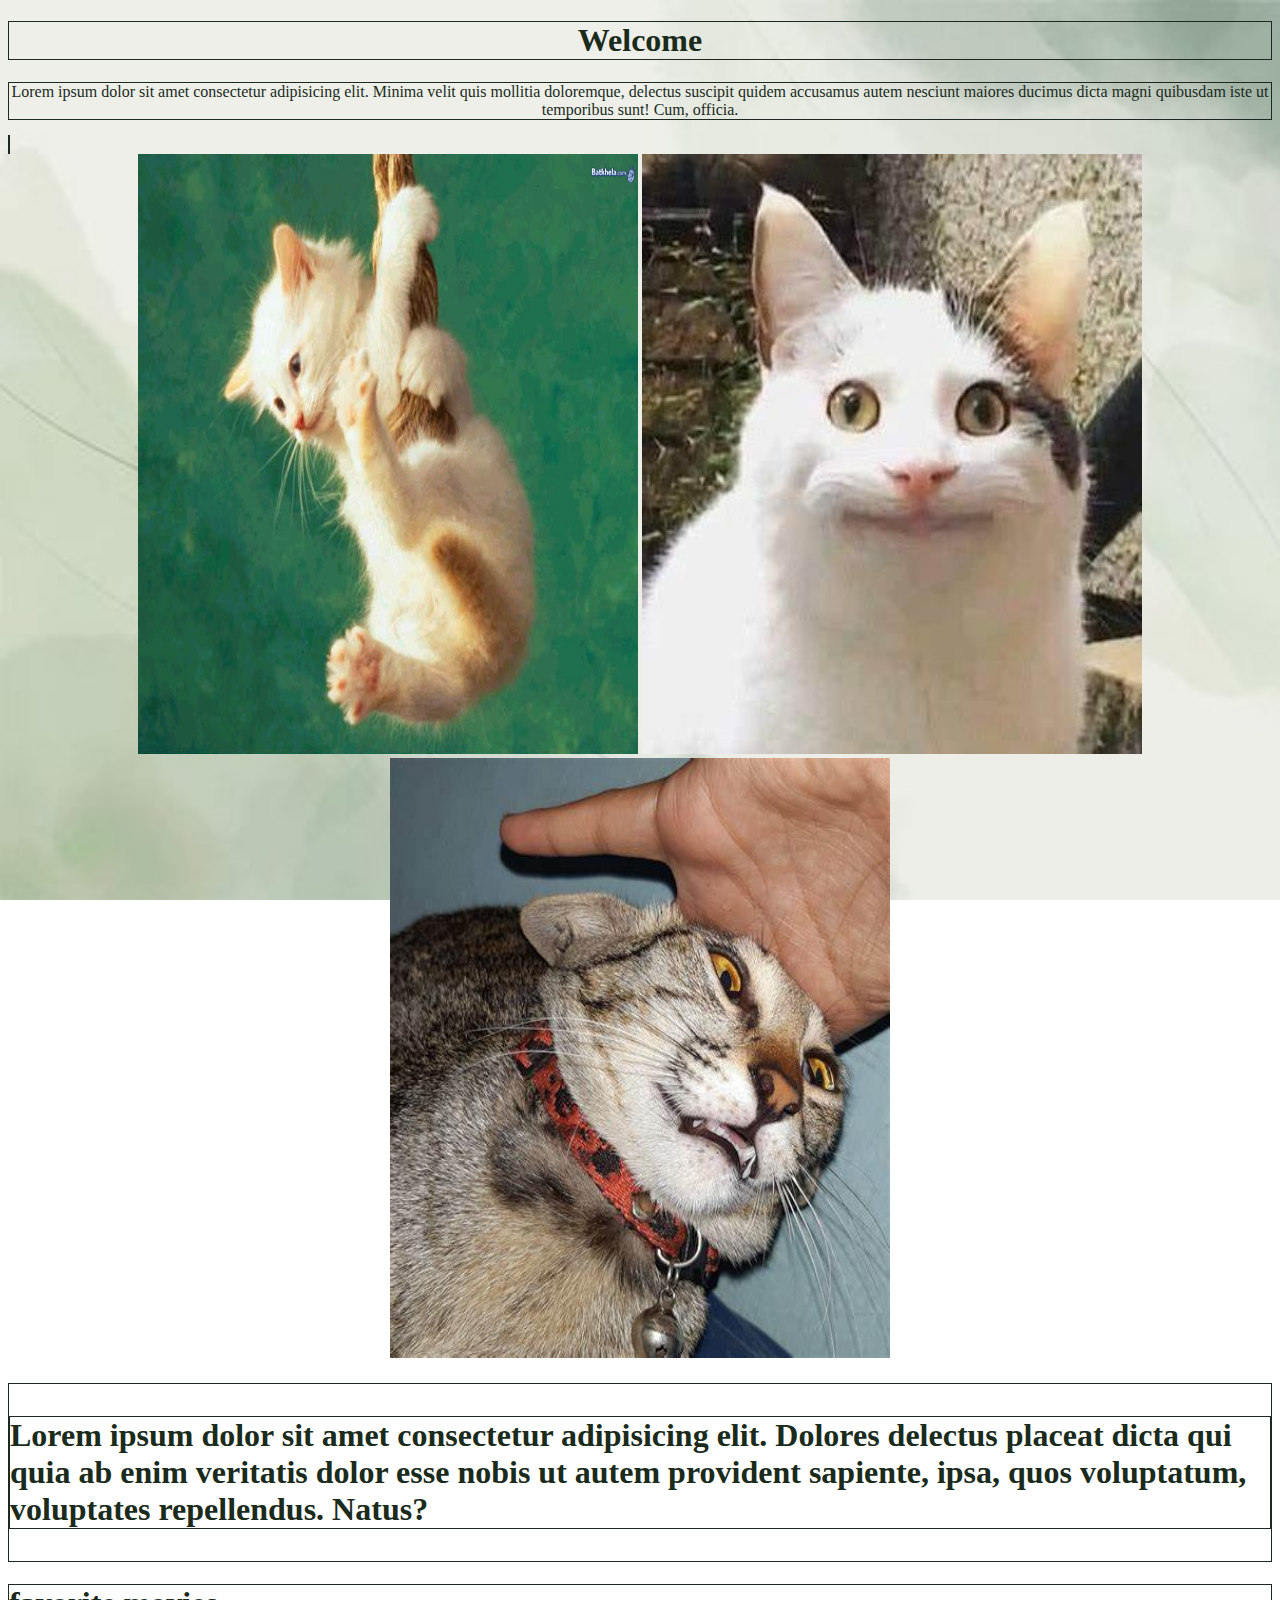
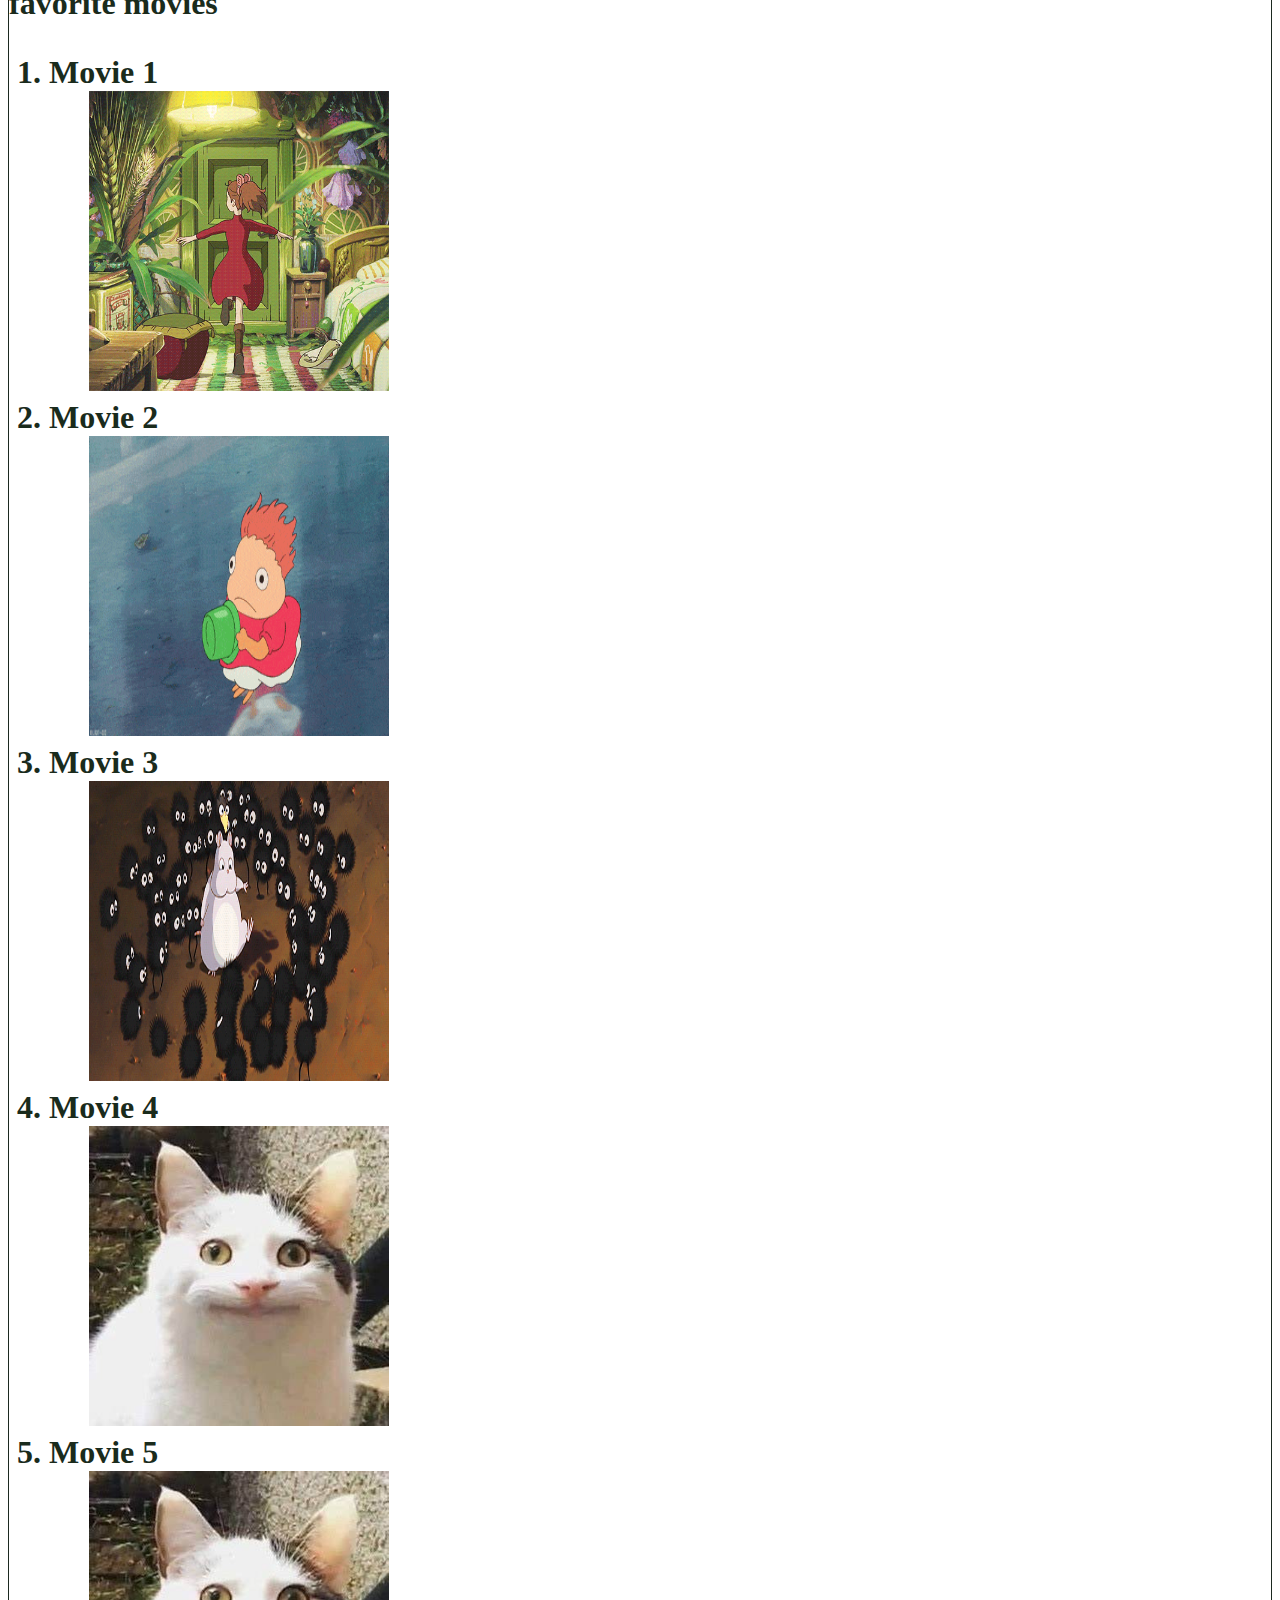
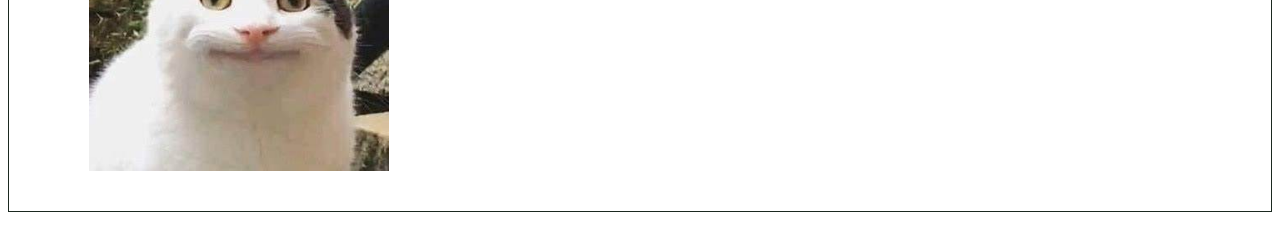
<file: index.html>
<!DOCTYPE html>
<html lang="en">
<head>
    <meta charset="UTF-8">
    <meta name="viewport" content="width=device-width, initial-scale=1.0">
    <title>Document</title>
    <link rel="stylesheet" href="style.css">
    
</head>
<body><center>
    <h1>
        Welcome
    </h1>
    <p>
        Lorem ipsum dolor sit amet consectetur adipisicing elit. Minima velit quis mollitia doloremque, delectus suscipit quidem accusamus autem nesciunt maiores ducimus dicta magni quibusdam iste ut temporibus sunt! Cum, officia.
    </p></center>
    

    <a href="welcome.html"></a> <center>
    <img src="pic 5.jpg" alt="image 1" width="500" height="600">
    <img src="pic4.jpg" alt="image 2" width="500" height="600">
    <img src="pic1.jpg" alt="image 3" width="500" height="600"></center>

    <h1>
        <p> Lorem ipsum dolor sit amet consectetur adipisicing elit. Dolores delectus placeat dicta qui quia ab enim veritatis dolor esse nobis ut autem provident sapiente, ipsa, quos voluptatum, voluptates repellendus. Natus?</p>
    </h1>

    <h1>
        favorite movies
        <ol>
            <li>Movie 1</li>
            <dd><img src="movie1.gif" alt="image 2" width="300" height="300"></dd>
            <li>Movie 2</li>
            <dd><img src="movie2.gif" alt="image 2" width="300" height="300"></dd>
            <li>Movie 3</li>
            <dd><img src="movie3.gif" alt="image 2" width="300" height="300"></dd>
            <li>Movie 4</li>
            <dd><img src="pic4.jpg" alt="image 2" width="300" height="300"></dd>
            <li>Movie 5</li>
            <dd><img src="pic4.jpg" alt="image 2" width="300" height="300"></dd>
        </ol>
    </h1>
</body>
</html>
</file>
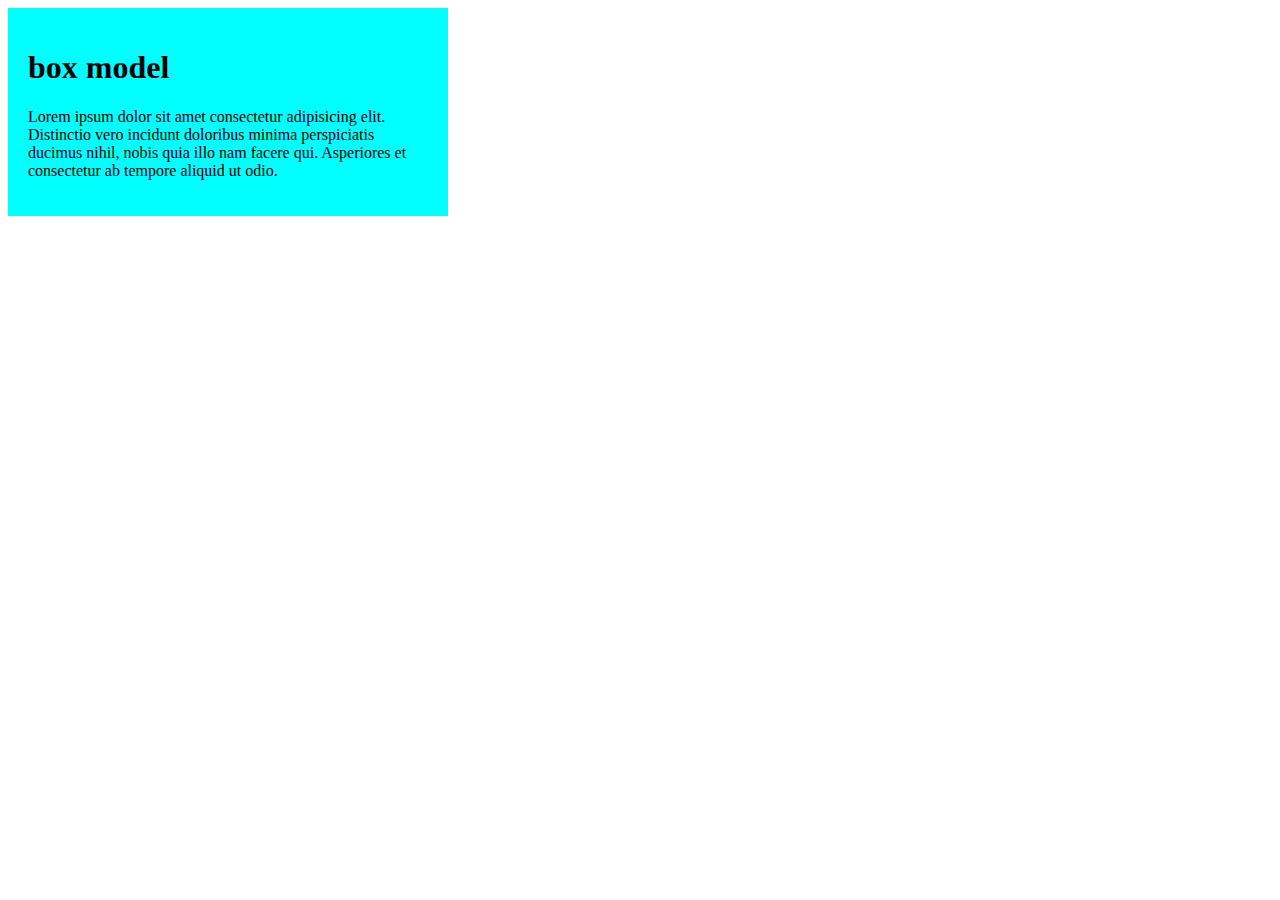
<file: boxmodel.html>
<!DOCTYPE html>
<html lang="en">
<head>
    <meta charset="UTF-8">
    <meta name="viewport" content="width=div, initial-scale=1.0">
    <title>Document</title>
    <style>
        .box-1{
            width: 400px;
            background-color: aqua;
            padding: 20px;
            border-width: 2px;
        }
    </style>
</head>
<body>
    <div class="box-1">
        <h1>box model
        </h1>
        <p>Lorem ipsum dolor sit amet consectetur adipisicing elit. Distinctio vero incidunt doloribus minima perspiciatis ducimus nihil, nobis quia illo nam facere qui. Asperiores et consectetur ab tempore aliquid ut odio.</p>
    </div>
</body>
</body>
</html>
</file>
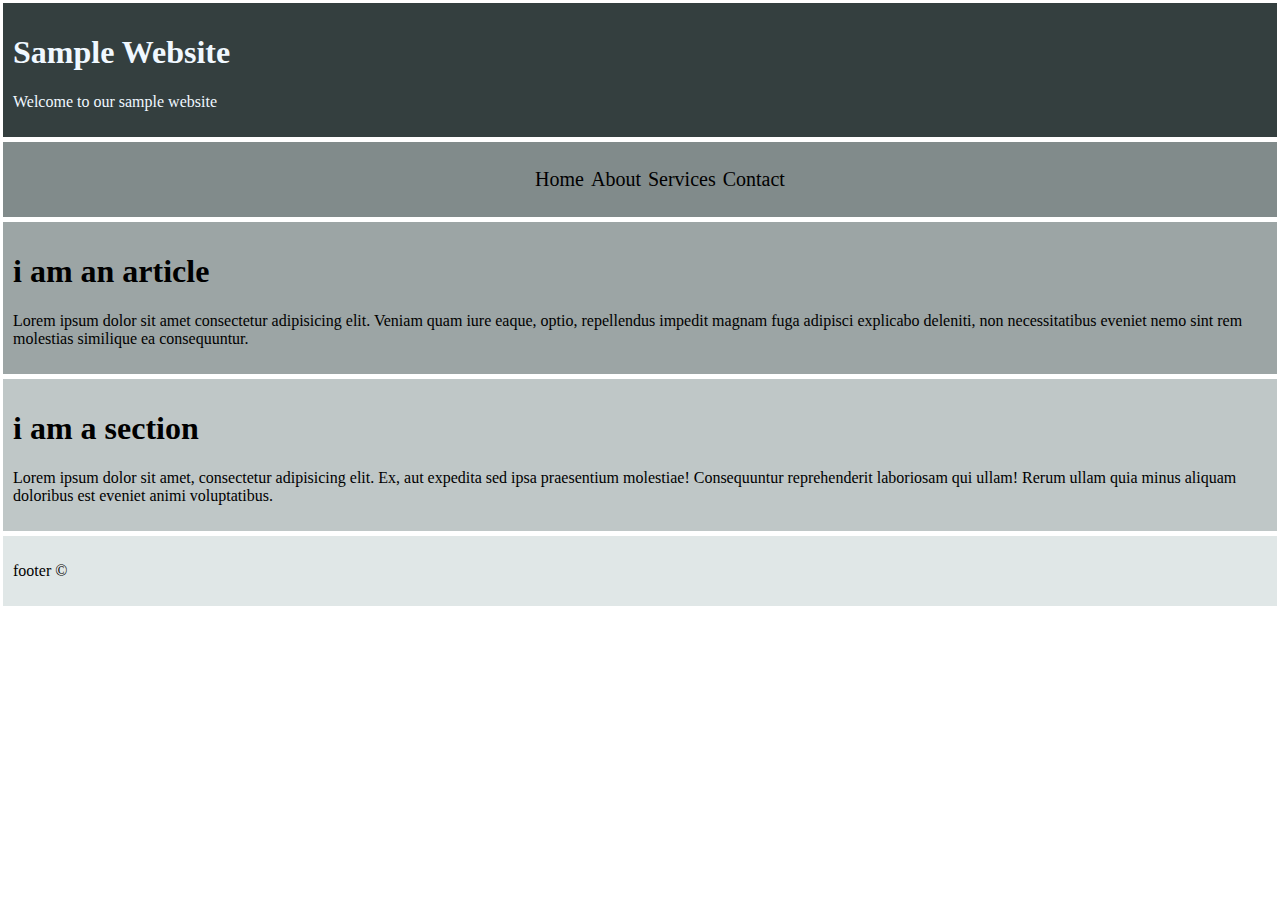
<file: cemantics.html>
<!DOCTYPE html>
<html lang="en">
<head>
    <meta charset="UTF-8">
    <meta name="viewport" content="width=device-width, initial-scale=1.0">
    <title>Document</title>
    <style>
        body{
            font-family: 'Times New Roman', Times, serif;
            margin: 0;
            padding: 0;
        }
        .header{
            background-color: rgb(52, 63, 63);
            padding: 10px;
            border: 1px solid rgb(255, 255, 255);
            border-width: 2px;
            margin: 1px;
            color: aliceblue;
        }
        .nav{
            background-color: rgb(129, 139, 139);
            padding: 10px;
            border: 1px solid rgb(255, 255, 255);
            border-width: 2px;
            margin: 1px;
            text-align: center;
        }
        .main{
            background-color: rgb(156, 165, 165);
            padding: 10px;
            border: 1px solid rgb(255, 255, 255);
            border-width: 2px;
            margin: 1px;
        }
        .feat{
            background-color: rgb(191, 199, 199);
            padding: 10px;
            border: 1px solid rgb(255, 255, 255);
            border-width: 2px;
            margin: 1px;
        }
        .footer{
           background-color: rgb(224, 231, 231);
           padding: 10px;
           border: 1px solid rgb(255, 255, 255);
           border-width: 2px;
           margin: 1px;
       }

       nav ul li a{
        font-size: 20px;
        text-decoration: none;
        padding: 0px;
        color: rgb(0, 0, 0);
        padding: 1px;
       }
       nav ul li{
        display: inline;
       }
    </style>
</head>
<body>
    <header>
        <div class="header">
        <h1>
            Sample Website
        </h1>
        <p>Welcome to our sample website</p></div>
    </header>

    <nav>
        <div class="nav">
        <ul>
            <li><a href="#">Home </a></li>
            <li><a href="#">About  </a></li>
            <li><a href="#">Services  </a></li>
            <li><a href="#">Contact </a></li>
        </ul></div>
    </nav>

    <main> <div class="main">
        <article>
            <h1>
                i am an article
            </h1>
            <p>Lorem ipsum dolor sit amet consectetur adipisicing elit. Veniam quam iure eaque, optio, repellendus impedit magnam fuga adipisci explicabo deleniti, non necessitatibus eveniet nemo sint rem molestias similique ea consequuntur.</p></div>
        </article>
        <section> <div class="feat">
            <h1>
                i am a section
            </h1>
            <p>Lorem ipsum dolor sit amet, consectetur adipisicing elit. Ex, aut expedita sed ipsa praesentium molestiae! Consequuntur reprehenderit laboriosam qui ullam! Rerum ullam quia minus aliquam doloribus est eveniet animi voluptatibus.</p></div>
        </section>
    </main>
    <footer><div class="footer">
        <p>footer &copy;</p></div>
    </footer>
</body>
</html>
</file>
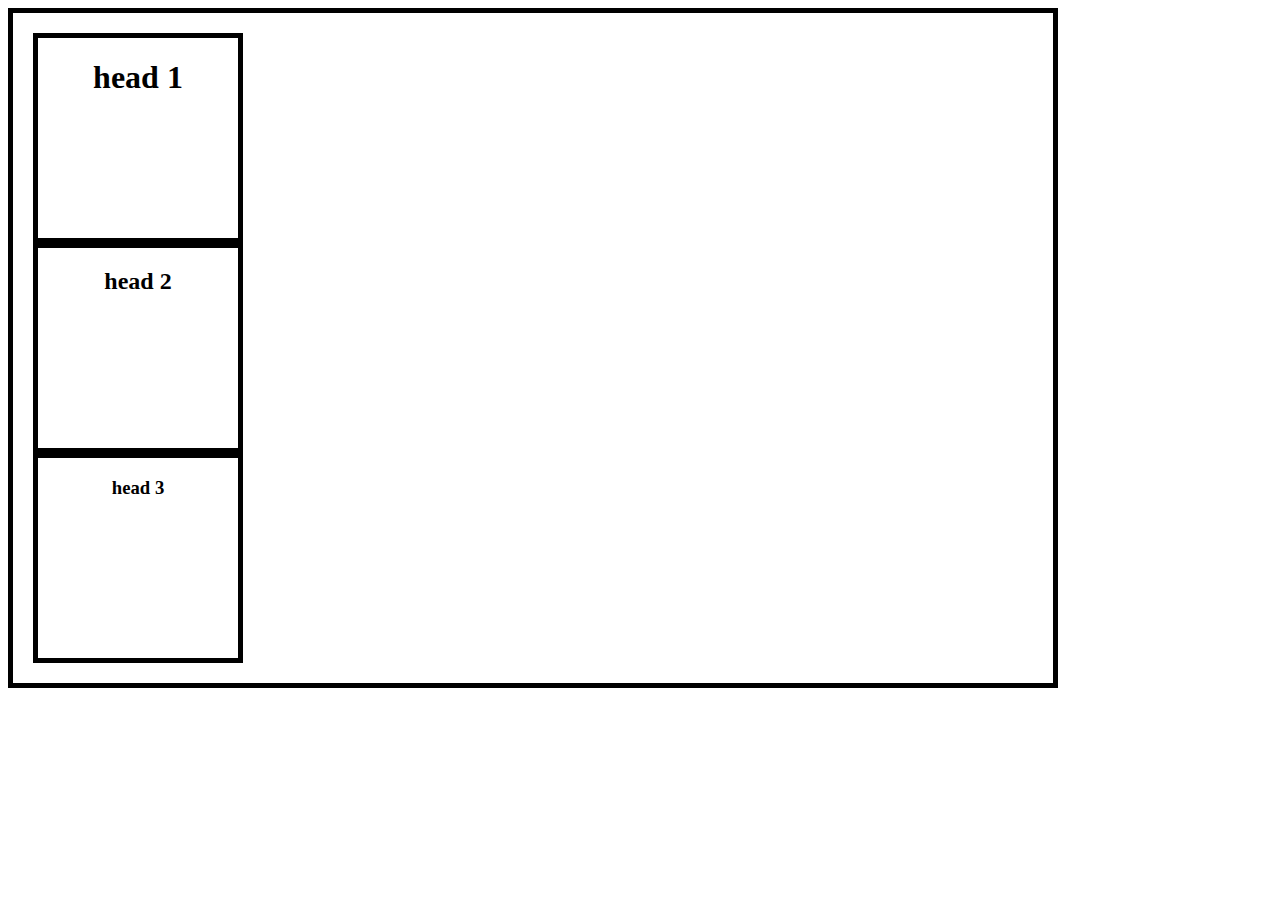
<file: flexbox.html>
<!DOCTYPE html>
<html lang="en">
<head>
    <meta charset="UTF-8">
    <meta name="viewport" content="width=device-width, initial-scale=1.0">
    <title>Document</title>
    <style>
        .flex-container{
            width: 1000px;
            height: auto;
            border: 5px solid black;
            padding: 20px;
        }
        .flex-items{
            width: 200px;
            height: 200px;
            border: 5px solid black;
            text-align: center;
        }
    </style>
</head>
<body>
    <main class="flex-container">
        <section class="flex-items"><h1>head 1</h1></section>
        <section class="flex-items"><h2>head 2</h2></section>
        <section class="flex-items"><h3>head 3</h3></section>
    </main>
</body>
</html>
</file>
<file: style.css>
h1, p, a{
    color:rgb(26, 43, 28);
    border: 1px solid rgb(27, 41, 32);
} 

body{
    background-image: url('background.jpg');
    background-repeat: no-repeat;
    background-attachment: fixed;
    background-size: cover;
}
</file>
